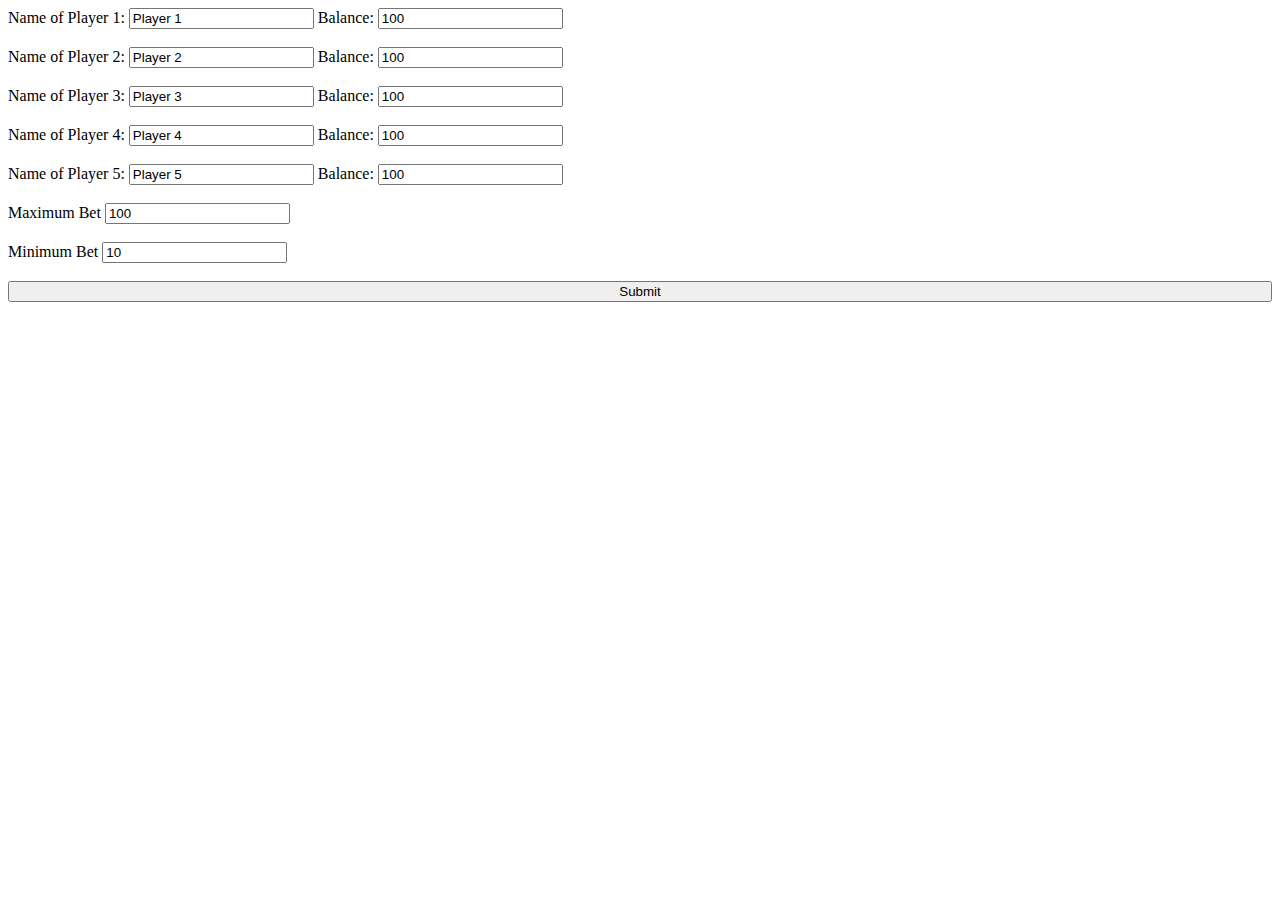
<file: webapp/blackjack/init.html>
<!DOCTYPE html>
<html xmlns="http://www.w3.org/1999/xhtml">
    <head>
        <title></title>
    </head>
    <body>
        <form action="/blackjack/form" style="display:flex; flex-direction:column;">
            <div>
                <label for="playername1">Name of Player 1:</label>
                <input type="text" name="playername1" id="playername1" value="Player 1"/>
                <label for="balance1">Balance:</label>
                <input type="number" name="balance1" id="balance1" value="100"/><br></br>
            </div>
            
            <div>
                <label for="playername2">Name of Player 2:</label>
                <input type="text" name="playername2" id="playername2" value="Player 2"/>
                <label for="balance2">Balance:</label>
                <input type="number" name="balance2" id="balance2" value="100"/><br></br>
            </div>
            <div>
                <label for="playername3">Name of Player 3:</label>
                <input type="text" name="playername3" id="playername3" value="Player 3"/>
                <label for="balance3">Balance:</label>
                <input type="number" name="balance3" id="balance3" value="100"/><br></br>
            </div>
            <div>
                <label for="playername4">Name of Player 4:</label>
                <input type="text" name="playername4" id="playername4" value="Player 4"/>
                <label for="balance4">Balance:</label>
                <input type="number" name="balance4" id="balance4" value="100"/><br></br>
            </div>
            <div>
                <label for="playername5">Name of Player 5:</label>
                <input type="text" name="playername5" id="playername5" value="Player 5"/>
                <label for="balance5">Balance:</label>
                <input type="number" name="balance5" id="balance5" value="100"/><br></br>
            </div>
            <div>
                <label for="maxBet">Maximum Bet</label>
                <input type="number" name="maxBet" id="maxBet" value="100"/><br></br>
            </div>
            <div>
                <label for="minBet">Minimum Bet</label>
                <input type="number" name="minBet" id="minBet" value="10"/><br></br>
            </div>
            
            <input type="submit" value="Submit"/>
        </form>
    </body>
</html>
</file>
